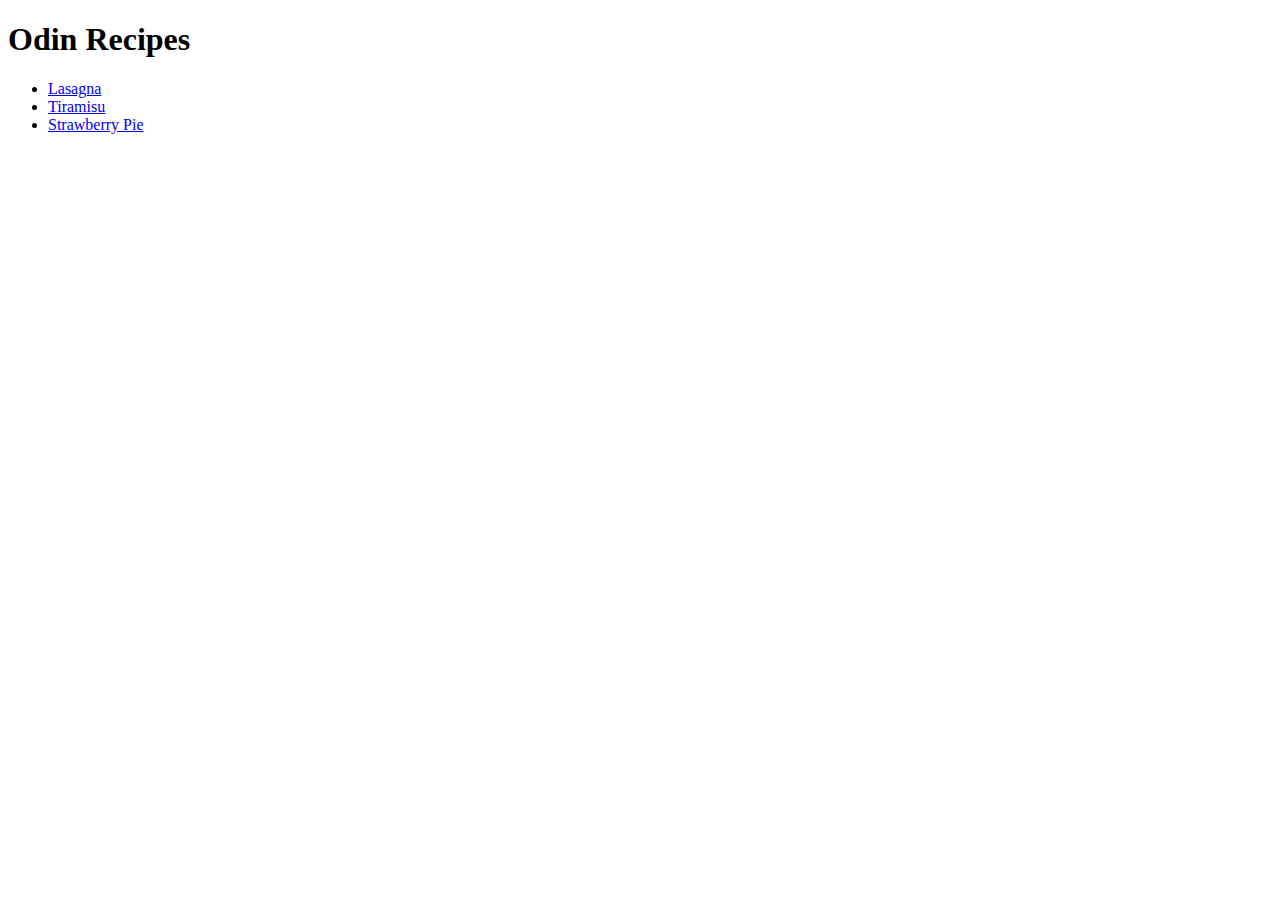
<file: index.html>
<!DOCTYPE html>
<html lang="en">
<head>
    <meta charset="UTF-8">
    <meta name="viewport" content="width=device-width, initial-scale=1.0">
    <title>Odin Recipes</title>
</head>
<body>
    <h1>Odin Recipes</h1>
    <ul>
        <li><a href="./recipes/lasagna.html">Lasagna</a></li>
        <li><a href="./recipes/tiramisu.html">Tiramisu</a></li>
        <li><a href="./recipes/strawberry-pie.html">Strawberry Pie</a></li>
    </ul>
</body>
</html>
</file>
